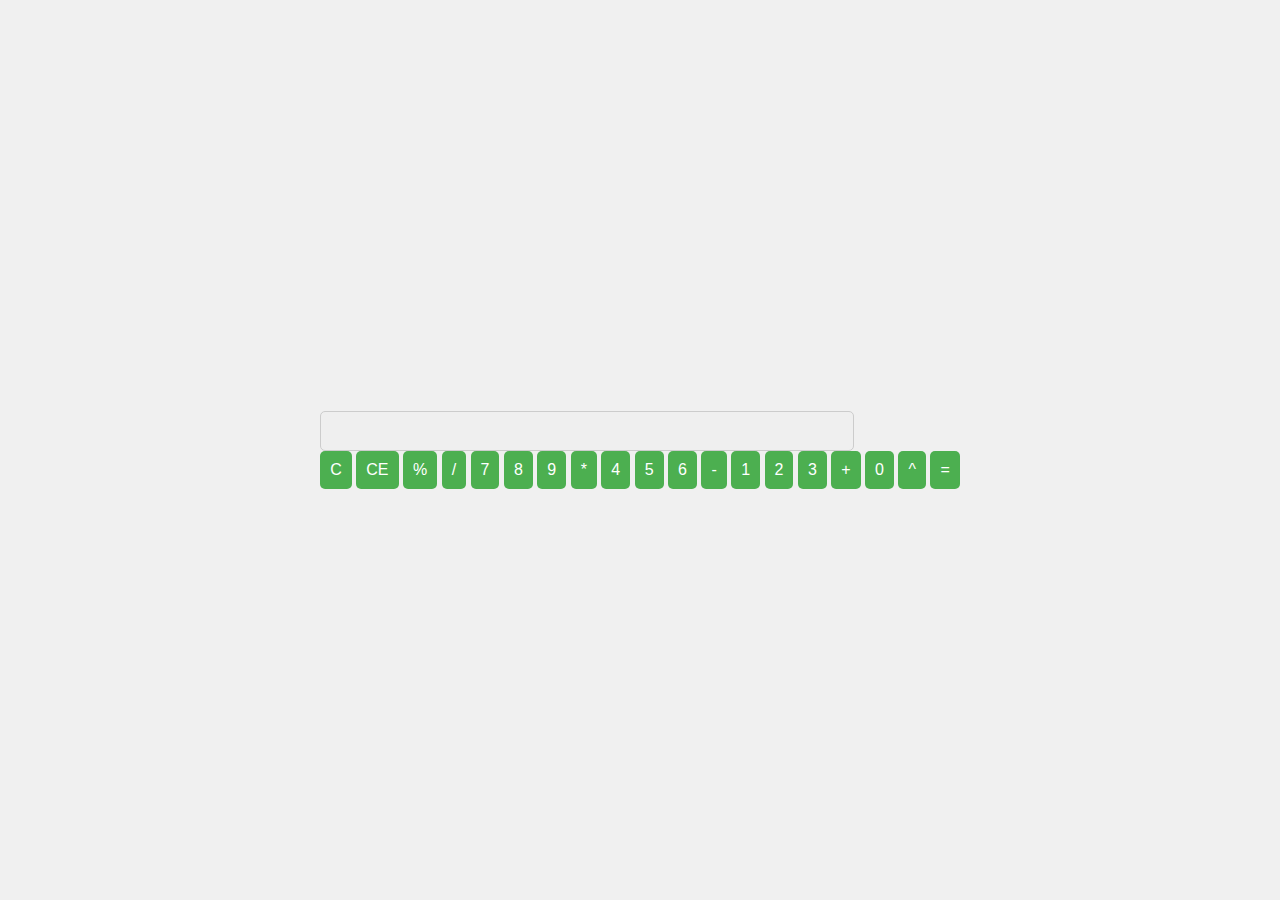
<file: index.html>
<!DOCTYPE html>
<html lang="en">
<head>
  <meta charset="UTF-8">
  <meta name="viewport" content="width=device-width, initial-scale=1.0">
  <title>Kalkulator</title>
  <link rel="stylesheet" href="style.css">
</head>
<body>
  <div class="calculator">
    <div class="display">
      <input type="text" id="result" disabled />
    </div>
    <div class="buttons">
      <button onclick="clearScreen()">C</button>
      <button onclick="deleteLast()">CE</button>
      <button onclick="appendOperator('%')">%</button>
      <button onclick="appendOperator('/')">/</button>

      <button onclick="appendNumber(7)">7</button>
      <button onclick="appendNumber(8)">8</button>
      <button onclick="appendNumber(9)">9</button>
      <button onclick="appendOperator('*')">*</button>

      <button onclick="appendNumber(4)">4</button>
      <button onclick="appendNumber(5)">5</button>
      <button onclick="appendNumber(6)">6</button>
      <button onclick="appendOperator('-')">-</button>

      <button onclick="appendNumber(1)">1</button>
      <button onclick="appendNumber(2)">2</button>
      <button onclick="appendNumber(3)">3</button>
      <button onclick="appendOperator('+')">+</button>

      <button onclick="appendNumber(0)">0</button>
      <button onclick="appendOperator('**')">^</button>
      <button onclick="calculate()">=</button>
    </div>
  </div>
  <script src="script.js"></script>
</body>
</html>
</file>
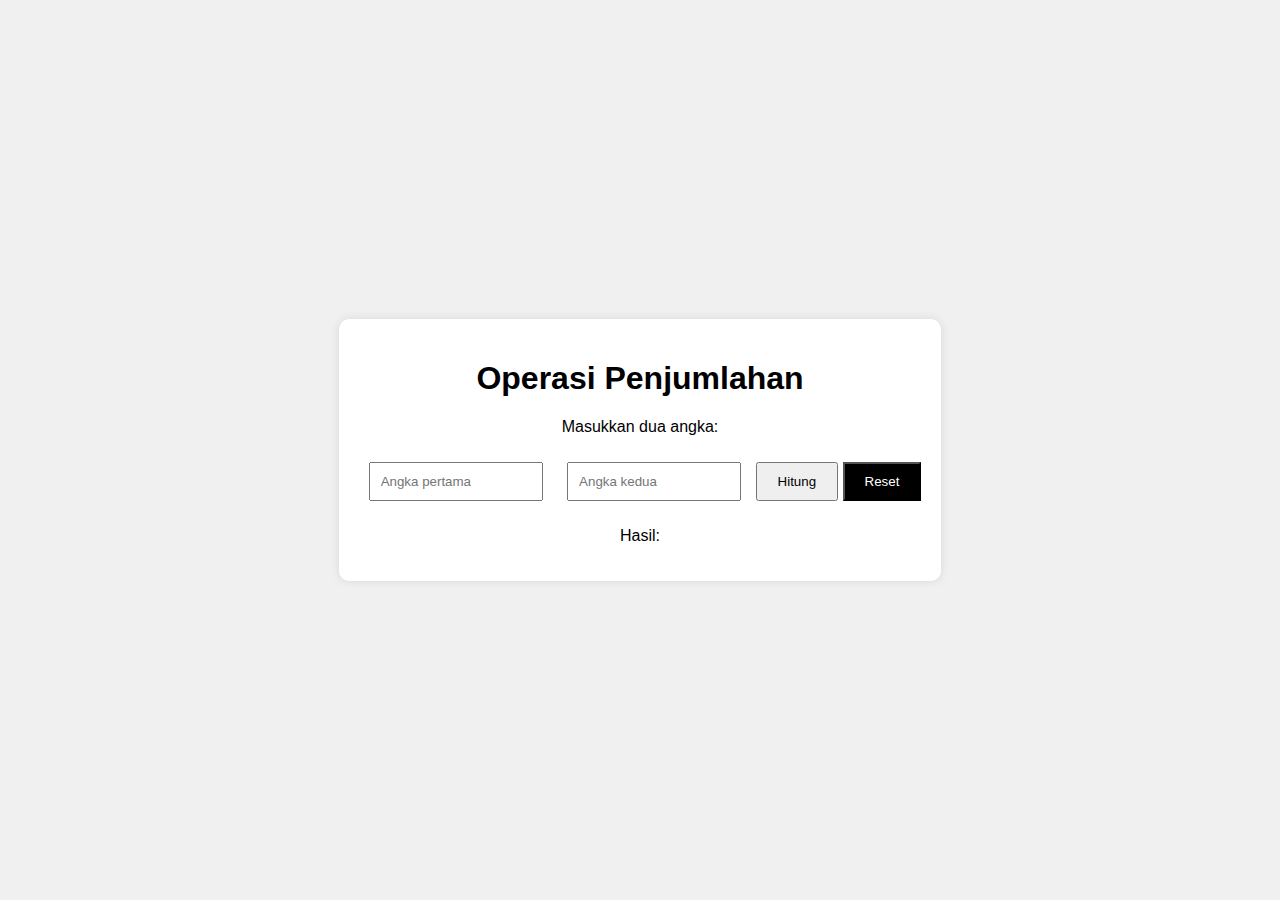
<file: codelab2.html>
<!DOCTYPE html>
<html lang="id">
<head>
    <meta charset="UTF-8">
    <meta name="viewport" content="width=device-width, initial-scale=1.0">
    <title>Penjumlahan Sederhana</title>
    <style>
        body {
            display: flex;
            justify-content: center;
            align-items: center;
            height: 100vh;
            margin: 0;
            font-family: Arial, sans-serif;
            background-color: #f0f0f0;
        }
        .container {
            text-align: center;
            padding: 20px;
            background-color: white;
            border-radius: 10px;
            box-shadow: 0 0 10px rgba(0, 0, 0, 0.1);
        }
        input {
            margin: 10px;
            padding: 10px;
            width: 150px;
        }
        button {
            padding: 10px 20px;
            margin-top: 10px;
            cursor: pointer;
        }
        #reset {
            background-color: rgb(0, 0, 0);
            color: white;
        }
    </style>
    <script>
        function hitungPenjumlahan() {
            // Ambil nilai dari input
            var angka1 = parseFloat(document.getElementById("angka1").value);
            var angka2 = parseFloat(document.getElementById("angka2").value);

            // Lakukan penjumlahan
            var hasil = angka1 + angka2;

            // Tampilkan hasil
            document.getElementById("hasil").innerHTML = "Hasil: " + hasil;
        }

        function resetForm() {
            // Reset input dan hasil
            document.getElementById("angka1").value = "";
            document.getElementById("angka2").value = "";
            document.getElementById("hasil").innerHTML = "Hasil: ";
        }
    </script>
</head>
<body>
    <div class="container">
        <h1>Operasi Penjumlahan</h1>
        <p>Masukkan dua angka:</p>

        <input type="number" id="angka1" placeholder="Angka pertama">
        <input type="number" id="angka2" placeholder="Angka kedua">
        <button onclick="hitungPenjumlahan()">Hitung</button>
        <button id="reset" onclick="resetForm()">Reset</button>

        <p id="hasil">Hasil: </p>
    </div>
</body>
</html>
</file>
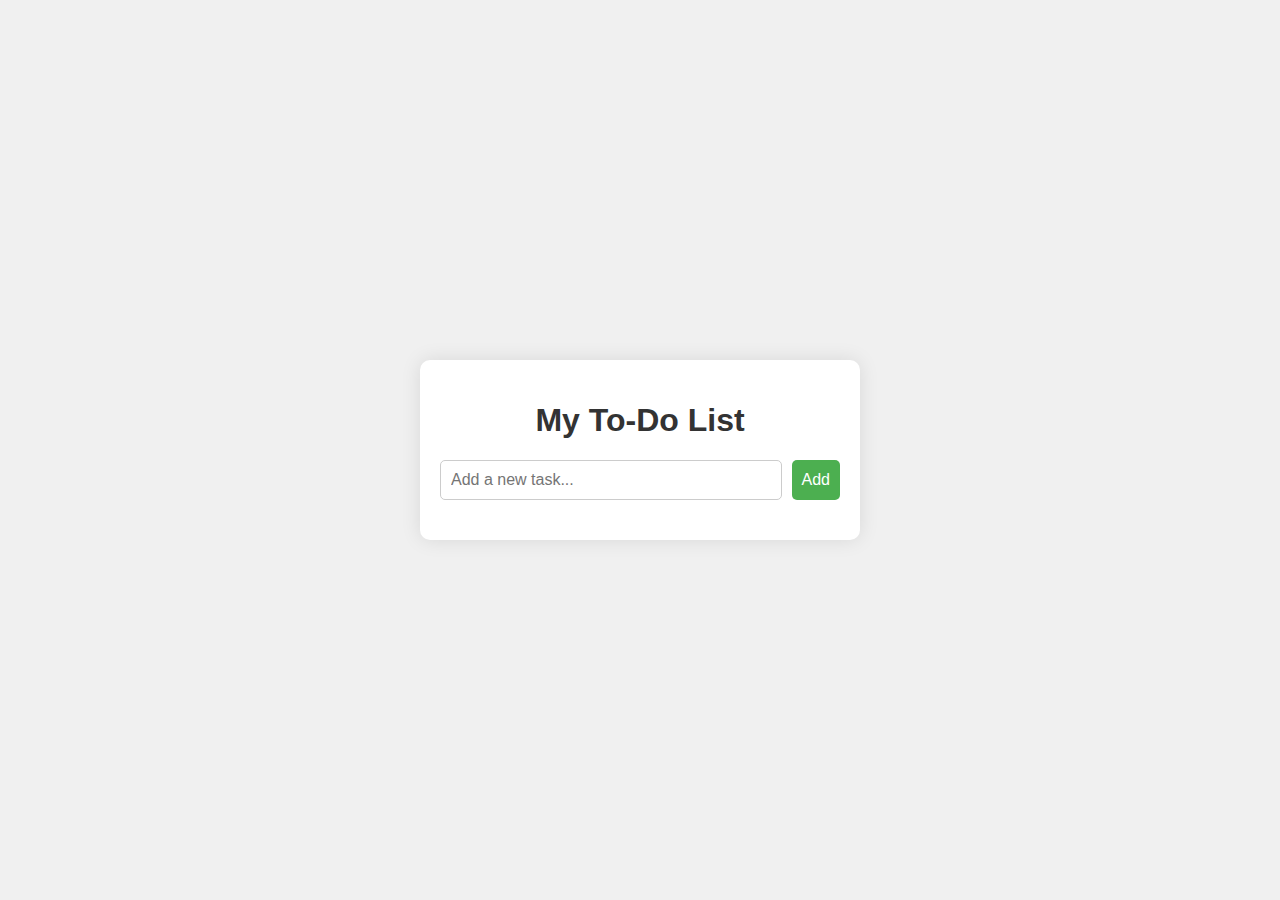
<file: tugas2.html>
<!DOCTYPE html>
<html lang="en">
<head>
  <meta charset="UTF-8">
  <meta name="viewport" content="width=device-width, initial-scale=1.0">
  <title>To-Do List App</title>
  <link rel="stylesheet" href="style.css">
</head>
<body>
  <div class="todo-container">
    <h1>My To-Do List</h1>
    <div class="input-container">
      <input type="text" id="todo-input" placeholder="Add a new task..." />
      <button onclick="addTask()">Add</button>
    </div>
    <ul id="todo-list"></ul>
  </div>

  <script src="script.js"></script>
</body>
</html>
</file>
<file: style.css>
body {
    font-family: 'Arial', sans-serif;
    background-color: #f0f0f0;
    display: flex;
    justify-content: center;
    align-items: center;
    height: 100vh;
    margin: 0;
  }
  
  .todo-container {
    background-color: #fff;
    border-radius: 10px;
    box-shadow: 0 0 20px rgba(0, 0, 0, 0.1);
    padding: 20px;
    width: 400px;
  }
  
  h1 {
    text-align: center;
    color: #333;
  }
  
  .input-container {
    display: flex;
    justify-content: space-between;
    margin-bottom: 20px;
  }
  
  input[type="text"] {
    width: 80%;
    padding: 10px;
    font-size: 16px;
    border: 1px solid #ccc;
    border-radius: 5px;
  }
  
  button {
    padding: 10px;
    font-size: 16px;
    border: none;
    background-color: #4CAF50;
    color: white;
    border-radius: 5px;
    cursor: pointer;
  }
  
  button:hover {
    background-color: #45a049;
  }
  
  ul {
    list-style-type: none;
    padding: 0;
  }
  
  li {
    background-color: #f9f9f9;
    margin-bottom: 10px;
    padding: 10px;
    border-radius: 5px;
    display: flex;
    justify-content: space-between;
    align-items: center;
  }
  
  li.completed {
    text-decoration: line-through;
    color: gray;
  }
  
  li .edit-mode input {
    width: 80%;
    padding: 5px;
    font-size: 16px;
    border: 1px solid #ccc;
    border-radius: 5px;
  }
  
  li button {
    background-color: #ff4d4d;
    color: white;
    border: none;
    border-radius: 5px;
    padding: 5px 10px;
    cursor: pointer;
    font-size: 14px;
  }
  
  li button.edit-btn {
    background-color: #ffc107;
  }
  
  li button.save-btn {
    background-color: #4CAF50;
  }
  
  li button:hover {
    opacity: 0.9;
  }
</file>
